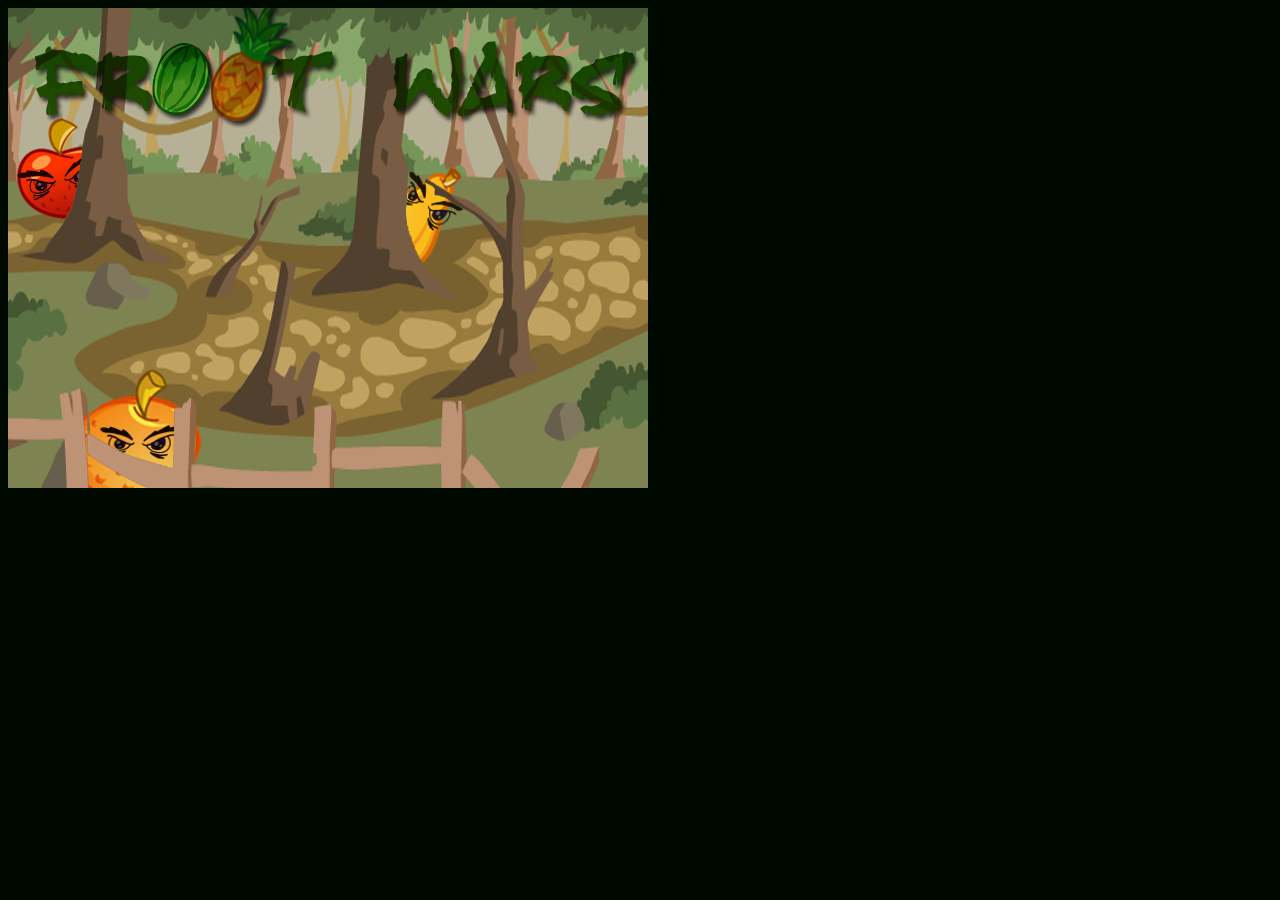
<file: Froot-Wars/index.html>
<!DOCTYPE html>
<html>
  <head>
    <meta http-equiv="Content-type" content="text/html"; charset="utf-8">
    <title>Froot Wars</title>
      <script src="js/game.js" type="text/javascript"></script>
    <link rel="stylesheet" href="styles.css" type="text/css" media="screen">
  </head>

  <body>
    <div id="wrapper">
      <div id="gamecontainer">

        <canvas id="gamecanvas" width="640" height="480" class="gamelayer">
        </canvas>

        <div id="scorescreen" class="gamelayer">
          <img id="togglemusic" src="images/icons/sound.png" alt="Toggle Music">
          <img src="images/icons/prev.png" alt="Restart Level">
          <span id="score">Score: 0</span>
        </div>

        <div id="gamestartscreen" class="gamelayer">
          <img src="images/icons/play.png" alt="Play Game"
            onClick="game.showLevelScreen()">
          <br>
          <img src="images/icons/settings.png" alt="Settings">
        </div>

        <div id="levelselectscreen" class="gamelayer">
        </div>

        <div id="loadingscreen" class="gamelayer">
          <div id="loadingmessage"></div>
        </div>

        <div id="endingscreen" class="gamelayer">
          <div>
            <p id="endingmessage">The Level Is Over Message</p>
            <p id="playcurrentlevel" class="endingoption">
              <img src="images/icons/prev.png" alt="Replay">Replay Current Level
            </p>
            <p id="playnextlevel" class="endingoption">
              <img src="images/icons/next.png" alt="Next">Play Next Level
            </p>
            <p id="returntolevelscreen" class="endingoption">
              <img src="images/icons/return.png" alt="Return">Return To Level Screen
            </p>
          </div>
        </div>

      </div>
    </div>
  </body>
</html>
</file>
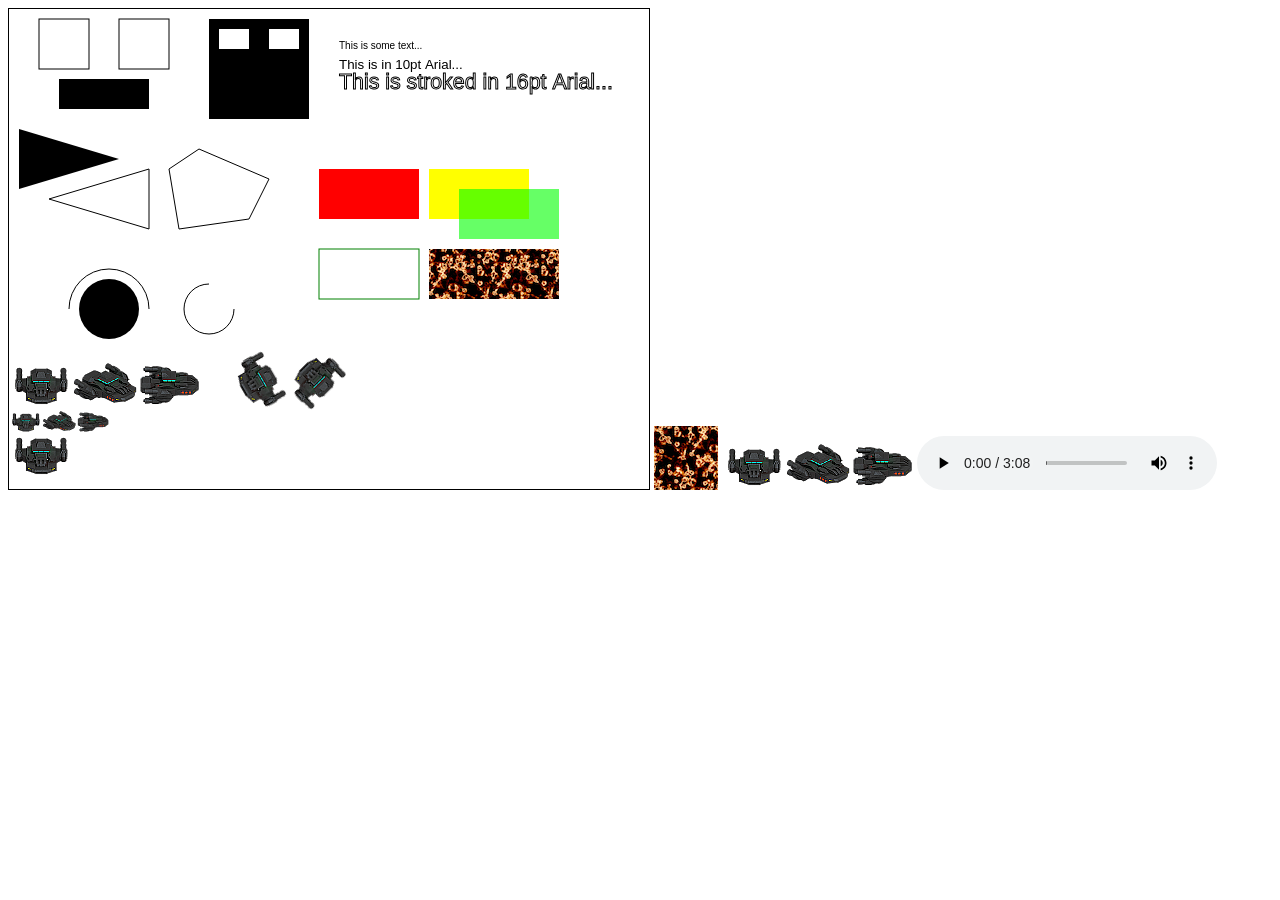
<file: Game-Essentials/index.html>
<!DOCTYPE html>
<html>
  <head>
    <meta http-equiv="Content-type" contents="text/html; charset=utf-8">
    <title>Sample HTML5 File</title>
    <script type="text/javascript">
      function pageLoaded() {
        alert("Hello World!");
        let canvas = document.getElementById("testcanvas");
        let context = canvas.getContext("2d");

        // Filled Rectanles
        // solid square width and height 100px (200, 10)
        context.fillRect(200, 10, 100, 100);
        // solid square width 90px height 30px (50, 70)
        context.fillRect(50, 70, 90, 30);

        // Stroked Rectangles
        // rectangular outline width and height 50px (110, 10)
        context.strokeRect(110, 10, 50, 50);
        // rectangular outline width and height 50px (30, 10)
        context.strokeRect(30, 10, 50, 50);

        // Clearing Rectangles
        // clear rectangle width 30px height 20px (210, 20)
        context.clearRect(210, 20, 30, 20);
        // clear rectangle width 30px height 20px (260, 20)
        context.clearRect(260, 20, 30, 20);

        // Drawing complex shapes
        // filled triangle
        context.beginPath();
        context.moveTo(10, 120);   // start drawing at 10, 120
        context.lineTo(10, 180);
        context.lineTo(110, 150);
        context.fill();            // close the shape and fill it out

        // stroked triangle
        context.beginPath();
        context.moveTo(140, 160);  // start drawing
        context.lineTo(140, 220);
        context.lineTo(40, 190);
        context.closePath();
        context.stroke();

        // complex set of lines
        context.beginPath();
        context.moveTo(160, 160);  // start drawing
        context.lineTo(170, 220);
        context.lineTo(240, 210);
        context.lineTo(260, 170);
        context.lineTo(190, 140);
        context.closePath();
        context.stroke();

        // Drawing Arcs & Circles
        // semicircle
        context.beginPath();
        // Arc at (400, 50) radius 40 from 0 to 360 degrees, anticlockwise
        // PI radians = 180 degrees
        context.arc(100, 300, 40, 0, Math.PI, true);
        context.stroke();

        // full circle
        context.beginPath();
        // arc at (500, 50) radius 30 from 0 to 360 degrees, anticlockwise
        // 2*PI radians = 360 degrees
        context.arc(100, 300, 30, 0, 2 * Math.PI, true);
        context.fill();

        // three-quarter arc
        context.beginPath();
        // arc at (400, 100) radius 25 from 0 to 270 degrees, clockwise
        // 3/2*PI radians = 270 degrees
        context.arc(200, 300, 25, 0, 3/2 * Math.PI, false);
        context.stroke();

        // Drawing Text
        context.fillText("This is some text...", 330, 40);

        // Modify the font
        context.font = "10pt Arial";
        context.fillText("This is in 10pt Arial...", 330, 60);

        // Stroked Text
        context.font = "16pt Arial";
        context.strokeText("This is stroked in 16pt Arial...", 330, 80);

        // Fill Styles and Colors
        // Set fill color to red
        context.fillStyle = "red";
        // Red filled rectangle
        context.fillRect(310, 160, 100, 50);

        // Set stroke color to green
        context.strokeStyle = "green";
        // Green stroked rectangle
        context.strokeRect(310, 240, 100,50);

        // Set fill color to yellow using rgb()
        context.fillStyle = "rgb(255, 255, 0)";
        // Yellow filled rectangle
        context.fillRect(420, 160, 100, 50);

        // Set fill color to green with an alpha of 0.6
        context.fillStyle = "rgba(0, 255, 0, 0.6)";
        // Semi-transparent green filled rectangle
        context.fillRect(450, 180, 100, 50);

        // Textures
        // Get handle to the image object
        let fireImage = document.getElementById("fire");
        let pattern = context.createPattern(fireImage, "repeat");

        // Set fill style to newly created pattern
        context.fillStyle = pattern;
        // Pattern filled rectangle
        context.fillRect(420, 240, 130, 50);

        // Drawing Images
        // Get a handle to the image object
        let image = document.getElementById("spaceship");

        // Image at (0, 350)
        context.drawImage(image, 0, 350);

        // Scale the image to half the original size
        context.drawImage(image, 0, 400, 100, 25);

        // Draw part of the image
        context.drawImage(image, 0, 0, 60, 50, 0, 420, 60, 50);

        // Rotaion and Translation
        // Translate orgin to location of object
        context.translate(250, 370);
        // Rotate about the new orgin by 60 degrees
        context.rotate(Math.PI / 3);
        context.drawImage(image, 0, 0, 60, 50, -30, -25, 60, 50);
        // Restore to original state by rotating and translating back
        context.rotate(-Math.PI / 3);
        context.translate(-240, -370);

        context.translate(300, 370);
        context.rotate(3 * Math.PI / 4);
        context.drawImage(image, 0, 0, 60, 50, -30, -25, 60, 50);
        context.rotate(-3 * Math.PI / 4); 
        context.translate(-300, -370);

        // Create new Audio obj
        let sound = new Audio();
        
        // Select the source of the sound
        sound.src = "music.ogg";
        // Will only work on browsers supporting ogg

        // Play the sound 
        // sound.play();
        // uncomment to play music

        let audio = document.createElement("audio")
        let mp3Support, oggSupport;

        if (audio.canPlayType) {
          // Currently canPlayType() returns: "", "maybe", or "probably"
          mp3Support = "" !== audio.canPlayType("audio/mpeg");
          oggSupport = "" !== audio.canPlayType("audio/ogg; codecs=\"vorbis\"");
        } else {
          // The audio tag is not supported
          mp3Support = false;
          oggSupport = false;
        }

        // Check for ogg , then mp3, and finally set soundFileExtn to undefined
        let soundFileExtn = oggSupport ? ".ogg" : mp3Support ? ".mp3" : undefined;

        if (soundFileExtn) {
          let sound = new Audio();
          // Load sound file with detected extension

          sound.src = "music" + soundFileExtn;
          sound.play();
        }

        // Play the sound after waiting for it to load
        if (soundFileExtn) {
          let sound = new Audio();

          sound.addEventListener("canPlayThrough", function() {
            sound.play();
          });
           
          // Load sound file with the detected extention
          sound.src = "music" + soundFileExtn;
        } 
      }
    </script>
  </head>
  <body onload="pageLoaded();">
    <canvas width="640" height="480" id="testcanvas" style="border: 1px solid black;">
      Your browser does not support HTML5 Canvas. Please shift to a newer browser.
    </canvas>
    <img src="fire.png" id="fire">
    <img src="spaceship.png" id="spaceship">
    <audio controls="controls">
      <source src="music.ogg" type="audio/ogg" />
      <source src="music.mp3" type="audio/mpeg" />
      Your browser does not support HTML5 Audio. Please shift to a newer browser.
    </audio>
  </body>
</html>
</file>
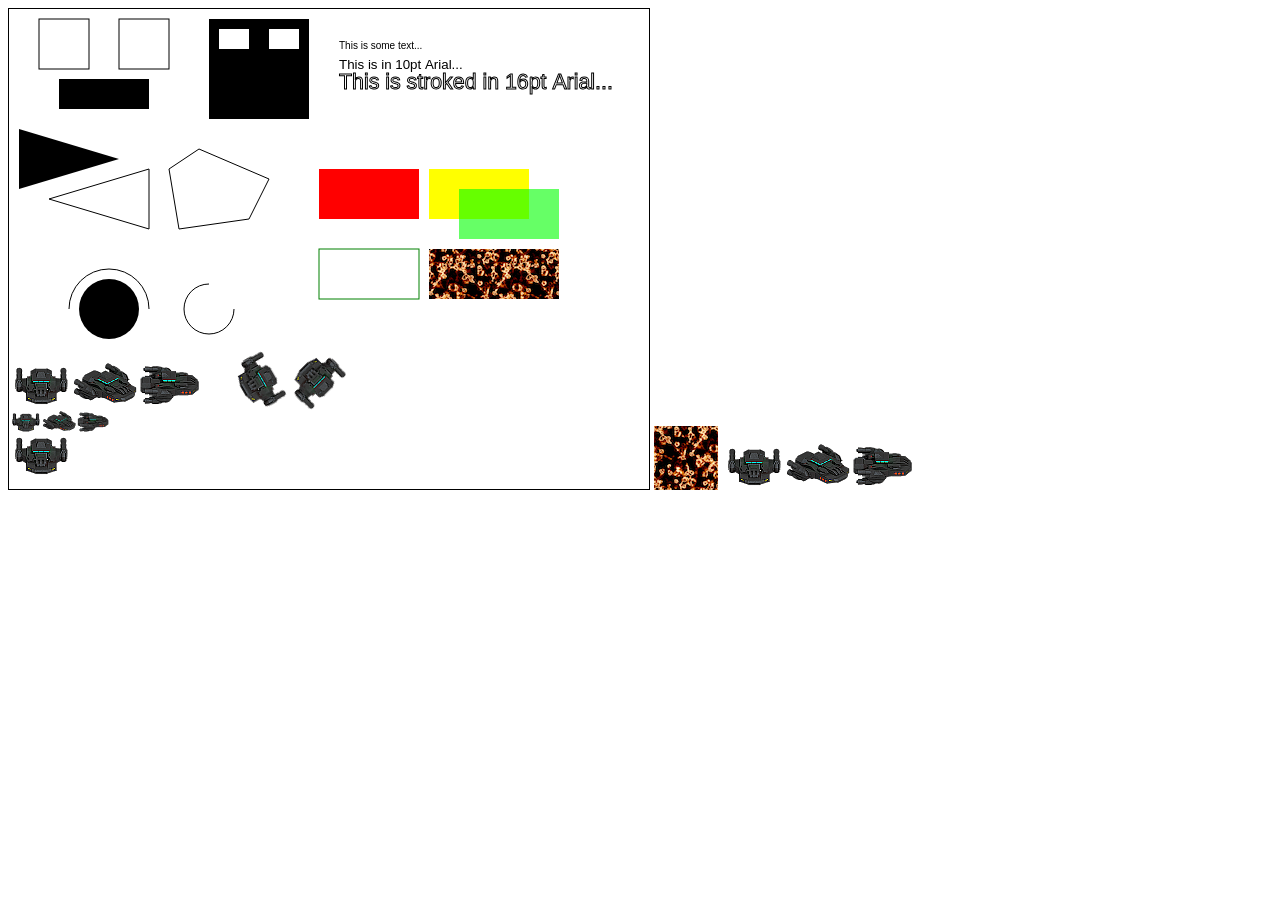
<file: game-essentials.html>
<!DOCTYPE html>
<html>
  <head>
    <meta http-equiv="Content-type" contents="text/html; charset=utf-8">
    <title>Sample HTML5 File</title>
    <script type="text/javascript">
      function pageLoaded() {
        alert("Hello World!");
        let canvas = document.getElementById("testcanvas");
        let context = canvas.getContext("2d");

        // Filled Rectanles
        // solid square width and height 100px (200, 10)
        context.fillRect(200, 10, 100, 100);
        // solid square width 90px height 30px (50, 70)
        context.fillRect(50, 70, 90, 30);

        // Stroked Rectangles
        // rectangular outline width and height 50px (110, 10)
        context.strokeRect(110, 10, 50, 50);
        // rectangular outline width and height 50px (30, 10)
        context.strokeRect(30, 10, 50, 50);

        // Clearing Rectangles
        // clear rectangle width 30px height 20px (210, 20)
        context.clearRect(210, 20, 30, 20);
        // clear rectangle width 30px height 20px (260, 20)
        context.clearRect(260, 20, 30, 20);

        // Drawing complex shapes
        // filled triangle
        context.beginPath();
        context.moveTo(10, 120);   // start drawing at 10, 120
        context.lineTo(10, 180);
        context.lineTo(110, 150);
        context.fill();            // close the shape and fill it out

        // stroked triangle
        context.beginPath();
        context.moveTo(140, 160);  // start drawing
        context.lineTo(140, 220);
        context.lineTo(40, 190);
        context.closePath();
        context.stroke();

        // complex set of lines
        context.beginPath();
        context.moveTo(160, 160);  // start drawing
        context.lineTo(170, 220);
        context.lineTo(240, 210);
        context.lineTo(260, 170);
        context.lineTo(190, 140);
        context.closePath();
        context.stroke();

        // Drawing Arcs & Circles
        // semicircle
        context.beginPath();
        // Arc at (400, 50) radius 40 from 0 to 360 degrees, anticlockwise
        // PI radians = 180 degrees
        context.arc(100, 300, 40, 0, Math.PI, true);
        context.stroke();

        // full circle
        context.beginPath();
        // arc at (500, 50) radius 30 from 0 to 360 degrees, anticlockwise
        // 2*PI radians = 360 degrees
        context.arc(100, 300, 30, 0, 2 * Math.PI, true);
        context.fill();

        // three-quarter arc
        context.beginPath();
        // arc at (400, 100) radius 25 from 0 to 270 degrees, clockwise
        // 3/2*PI radians = 270 degrees
        context.arc(200, 300, 25, 0, 3/2 * Math.PI, false);
        context.stroke();

        // Drawing Text
        context.fillText("This is some text...", 330, 40);

        // Modify the font
        context.font = "10pt Arial";
        context.fillText("This is in 10pt Arial...", 330, 60);

        // Stroked Text
        context.font = "16pt Arial";
        context.strokeText("This is stroked in 16pt Arial...", 330, 80);

        // Fill Styles and Colors
        // Set fill color to red
        context.fillStyle = "red";
        // Red filled rectangle
        context.fillRect(310, 160, 100, 50);

        // Set stroke color to green
        context.strokeStyle = "green";
        // Green stroked rectangle
        context.strokeRect(310, 240, 100,50);

        // Set fill color to yellow using rgb()
        context.fillStyle = "rgb(255, 255, 0)";
        // Yellow filled rectangle
        context.fillRect(420, 160, 100, 50);

        // Set fill color to green with an alpha of 0.6
        context.fillStyle = "rgba(0, 255, 0, 0.6)";
        // Semi-transparent green filled rectangle
        context.fillRect(450, 180, 100, 50);

        // Textures
        // Get handle to the image object
        let fireImage = document.getElementById("fire");
        let pattern = context.createPattern(fireImage, "repeat");

        // Set fill style to newly created pattern
        context.fillStyle = pattern;
        // Pattern filled rectangle
        context.fillRect(420, 240, 130, 50);

        // Drawing Images
        // Get a handle to the image object
        let image = document.getElementById("spaceship");

        // Image at (0, 350)
        context.drawImage(image, 0, 350);

        // Scale the image to half the original size
        context.drawImage(image, 0, 400, 100, 25);

        // Draw part of the image
        context.drawImage(image, 0, 0, 60, 50, 0, 420, 60, 50);

        // Rotaion and Translation
        // Translate orgin to location of object
        context.translate(250, 370);
        // Rotate about the new orgin by 60 degrees
        context.rotate(Math.PI / 3);
        context.drawImage(image, 0, 0, 60, 50, -30, -25, 60, 50);
        // Restore to original state by rotating and translating back
        context.rotate(-Math.PI / 3);
        context.translate(-240, -370);

        context.translate(300, 370);
        context.rotate(3 * Math.PI / 4);
        context.drawImage(image, 0, 0, 60, 50, -30, -25, 60, 50);
        context.rotate(-3 * Math.PI / 4); 
        context.translate(-300, -370);

        // Create new Audio obj
        let sound = new Audio();
        
        // Select the source of the sound
        sound.src = "music.ogg";
        // Will only work on browsers supporting ogg

        // Play the sound 
        sound.play();
        // uncomment to play music

        let audio = document.createElement("audio")
        let mp3Support, oggSupport;

        if (audio.canPlayType) {
          // Currently canPlayType() returns: "", "maybe", or "probably"
          mp3Support = "" !== audio.canPlayType("audio/mpeg");
          oggSupport = "" !== audio.canPlayType("audio/ogg; codecs=\"vorbis\"");
        } else {
          // The audio tag is not supported
          mp3Support = false;
          oggSupport = false;
        }

        // Check for ogg , then mp3, and finally set soundFileExtn to undefined
        let soundFileExtn = oggSupport ? ".ogg" : mp3Support ? ".mp3" : undefined;

        if (soundFileExtn) {
          let sound = new Audio();
          // Load sound file with detected extension

          sound.src = "music" + soundFileExtn;
          sound.play();
        }

        // Play the sound after waiting for it to load
        if (soundFileExtn) {
          let sound = new Audio();

          sound.addEventListener("canPlayThrough", function() {
            sound.play();
          });
           
          // Load sound file with the detected extention
          sound.src = "music" + soundFileExtn;
        } 
      }
    </script>
  </head>
  <body onload="pageLoaded();">
    <canvas width="640" height="480" id="testcanvas" style="border: 1px solid black;">
      Your browser does not support HTML5 Canvas. Please shift to a newer browser.
    </canvas>
    <img src="fire.png" id="fire">
    <img src="spaceship.png" id="spaceship">
    <!-- <audio controls="controls">
      <source src="music.ogg" type="audio/ogg" />
      <source src="music.mp3" type="audio/mpeg" />
      Your browser does not support HTML5 Audio. Please shift to a newer browser.
    </audio> -->
  </body>
</html>
</file>
<file: Froot-Wars/styles.css>
body {
  background: #000900;

  /* prevent blue highlighting from accidental selection of text */
  user-select: none;
}

#wrapper {
  position: absolute;
}

#gamecontainer {
  
  /* Set game container width, height, and background */
  width: 640px;
  height: 480px;
  background: url("images/splashscreen.png");
}

.gamelayer {
  width: 100%;
  height: 100%;
  position: absolute;
  display: none;
}

/* Game starting menu screen */

#gamestartscreen {
  padding-top: 250px;
  text-align: center;
}

#gamestartscreen {
  margin: 10px;
  cursor: pointer;
}

/* Level selection screen  */

#levelselectscreen {
  padding-top: 150px;
  padding-left: 50px;
}

#levelselectscreen input {
  margin: 20px;
  cursor: pointer;

  background: url("images/icons/level.png") no-repeat;
  color: yellow;
  font-size: 20px;

  width: 64px;
  height: 64px;

  border: 0;

  /* Remove the default blue border when an input is selected */
  outline: 0;
}

/* Loading screen */

#loadingscreen {
  background: rgba(100, 100, 100, 0.5);
}

#loadingmessage {
  margin-top: 400px;
  text-align: center;
  height: 48px;
  color: white;
  background: url("images/loader.gif") no-repeat center;
  font: 12px Arial;
}
</file>
